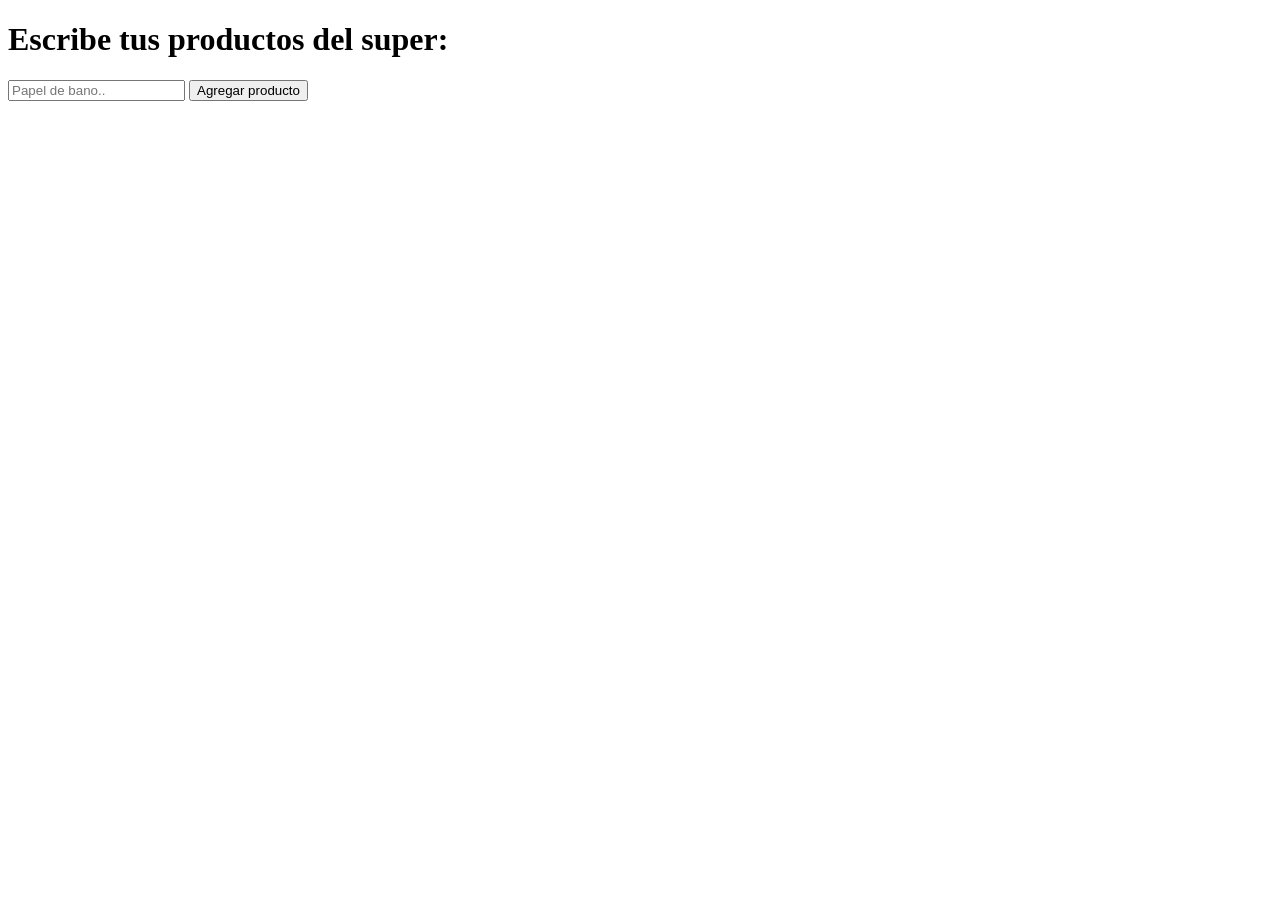
<file: index.html>
<!DOCTYPE html>
<html lang="en">
<head>
    <meta charset="UTF-8">
    <meta name="viewport" content="width=device-width, initial-scale=1.0">
    <title>Lista de Super</title>
</head>
<body>
    <h1>Escribe tus productos del super:</h1>

    <div>
        <input type="text" id="itemInput" placeholder="Papel de bano..">
        <button id="addItemButton">Agregar producto</button>
    </div>

    <main>
        <ul id="itemList"></ul>
    </main>

    <script src="main.js"></script>
</body>
</html>
</file>
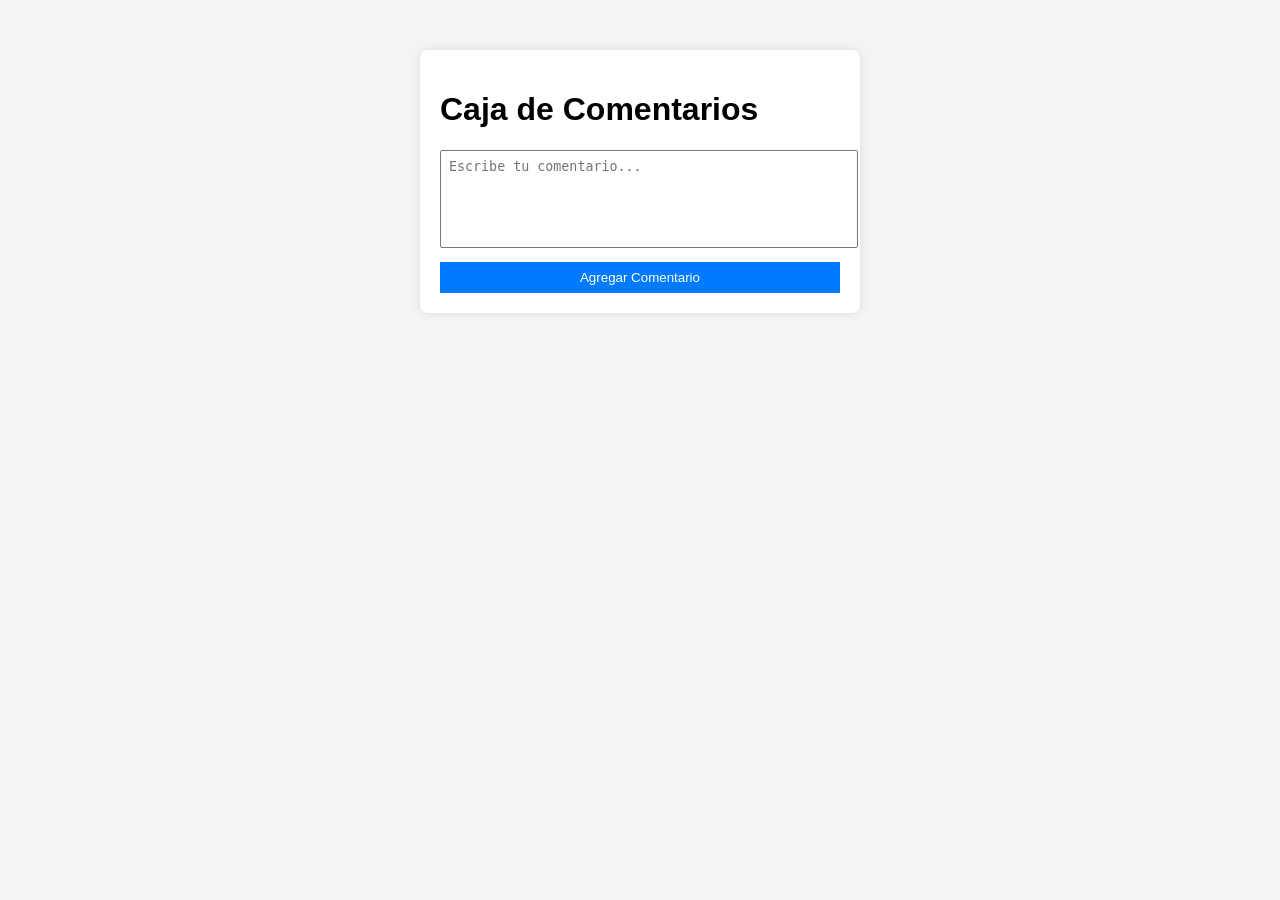
<file: dom_caja_comentario/index.html>
<!DOCTYPE html>
<html lang="es">
<head>
    <meta charset="UTF-8">
    <title>Caja de Comentarios</title>
    <link rel="stylesheet" href="styles.css">
</head>
<body>

    <div class="contenedor">
        <h1>Caja de Comentarios</h1>

        <form id="formComentario">
            <textarea id="comentarioInput" placeholder="Escribe tu comentario..." required></textarea>
            <button type="submit">Agregar Comentario</button>
        </form>

        <div id="listaComentarios"></div>
    </div>

    <script src="script.js"></script>
</body>
</html>
</file>
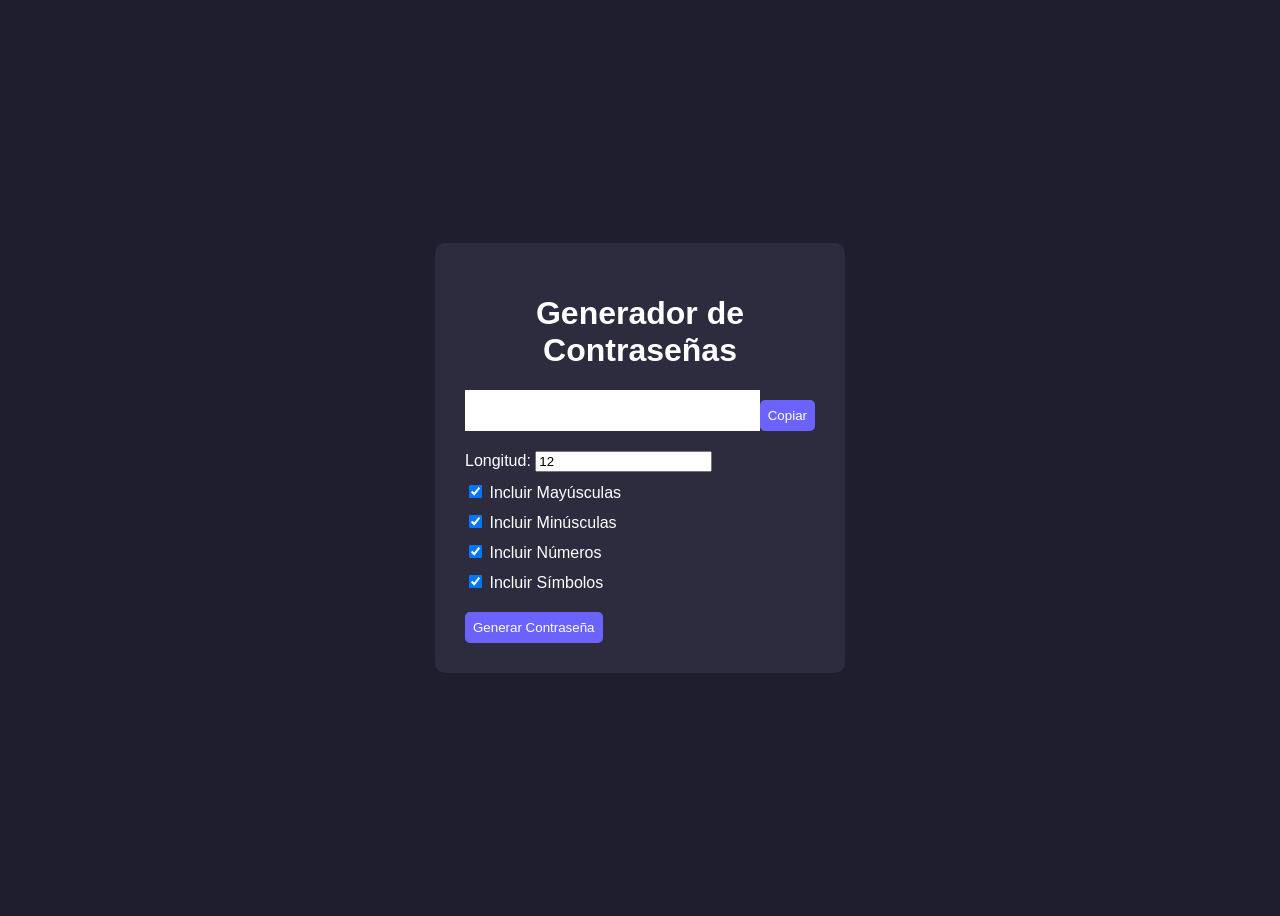
<file: generador_password/index.html>
<!DOCTYPE html>
<html lang="es">
<head>
    <meta charset="UTF-8">
    <title>Generador de Passwords</title>
    <link rel="stylesheet" href="styles.css">
</head>
<body>

    <div class="container">
        <h1>Generador de Contraseñas</h1>

        <div class="resultado">
            <input type="text" id="password" readonly>
            <button id="copiar">Copiar</button>
        </div>

        <div class="configuracion">
            <label>
                Longitud:
                <input type="number" id="longitud" min="8" value="12">
            </label>

            <label>
                <input type="checkbox" id="mayusculas" checked>
                Incluir Mayúsculas
            </label>

            <label>
                <input type="checkbox" id="minusculas" checked>
                Incluir Minúsculas
            </label>

            <label>
                <input type="checkbox" id="numeros" checked>
                Incluir Números
            </label>

            <label>
                <input type="checkbox" id="simbolos" checked>
                Incluir Símbolos
            </label>
        </div>

        <button id="generar">Generar Contraseña</button>

    </div>

    <script src="script.js"></script>
</body>
</html>
</file>
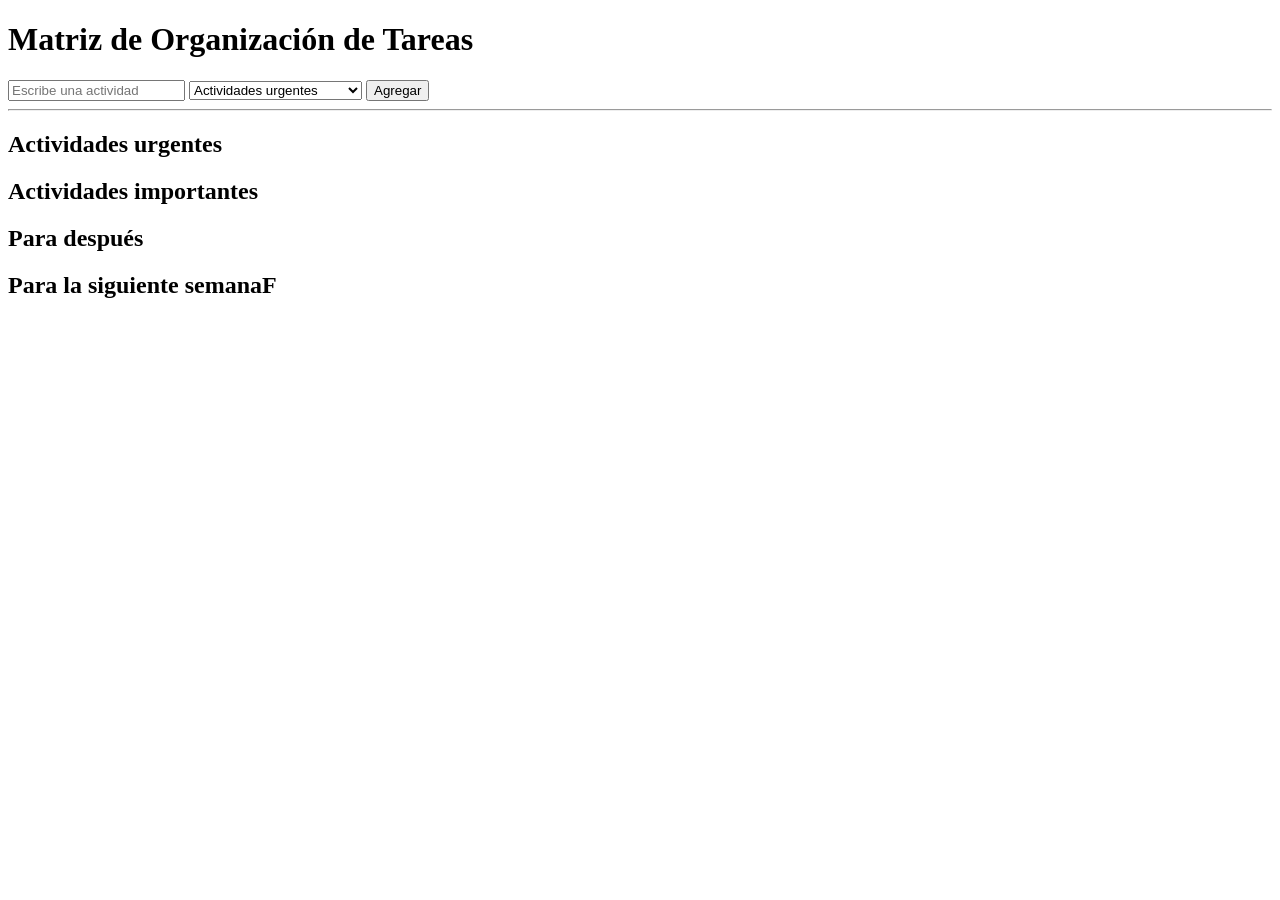
<file: class.html>
<!DOCTYPE html>
<html lang="es">
<head>
    <meta charset="UTF-8">
    <title>Matriz de Organización</title>
</head>
<body>

<h1>Matriz de Organización de Tareas</h1>

<input type="text" id="actividad" placeholder="Escribe una actividad">

<select id="categoria">
    <option value="urgente">Actividades urgentes</option>
    <option value="importante"> Actividades importantes</option>
    <option value="despues">Para después</option>
    <option value="semana"> Para la siguiente semana</option>
</select>

<button onclick="agregarTarea()">Agregar</button>

<hr>

<h2>Actividades urgentes</h2>
<ul id="urgente"></ul>

<h2> Actividades importantes</h2>
<ul id="importante"></ul>

<h2> Para después</h2>
<ul id="despues"></ul>

<h2> Para la siguiente semanaF </h2>
<ul id="semana"></ul>

<script>
function agregarTarea() {
    let texto = document.getElementById("actividad").value;
    let categoria = document.getElementById("categoria").value;

    if (texto === "") {
        alert("Escribe una actividad");
        return;
    }

    let li = document.createElement("li");
    li.textContent = texto + " ";

    let boton = document.createElement("button");
    boton.textContent = "Eliminar";
    boton.onclick = function() {
        li.remove();
    };

    li.appendChild(boton);

    document.getElementById(categoria).appendChild(li);

    document.getElementById("actividad").value = "";
}
</script>

</body>
</html>
</file>
<file: dom_caja_comentario/styles.css>
body {
    font-family: Arial, sans-serif;
    background-color: #f4f4f4;
    display: flex;
    justify-content: center;
    margin-top: 50px;
}

.contenedor {
    width: 400px;
    background: white;
    padding: 20px;
    border-radius: 8px;
    box-shadow: 0px 0px 10px rgba(0,0,0,0.1);
}

textarea {
    width: 100%;
    height: 80px;
    margin-bottom: 10px;
    padding: 8px;
    resize: none;
}

button {
    width: 100%;
    padding: 8px;
    background-color: #007BFF;
    color: white;
    border: none;
    cursor: pointer;
}

button:hover {
    background-color: #0056b3;
}

.comentario {
    background-color: #f1f1f1;
    padding: 10px;
    margin-top: 10px;
    border-radius: 5px;
    position: relative;
}

.fecha {
    font-size: 12px;
    color: gray;
    margin-top: 5px;
}

.eliminar {
    position: absolute;
    top: 5px;
    right: 8px;
    background: red;
    color: white;
    border: none;
    cursor: pointer;
    padding: 2px 6px;
    font-size: 12px;
}
</file>
<file: generador_password/styles.css>
body {
    font-family: Arial, sans-serif;
    background-color: #1e1e2f;
    display: flex;
    justify-content: center;
    align-items: center;
    height: 100vh;
    color: white;
}

.container {
    background: #2c2c3e;
    padding: 30px;
    border-radius: 10px;
    width: 350px;
}

h1 {
    text-align: center;
}

.resultado {
    display: flex;
    margin-bottom: 20px;
}

#password {
    flex: 1;
    padding: 8px;
    border: none;
}

button {
    padding: 8px;
    margin-top: 10px;
    cursor: pointer;
    border: none;
    background-color: #6c63ff;
    color: white;
    border-radius: 5px;
}

button:hover {
    background-color: #574fd6;
}

.configuracion label {
    display: block;
    margin-bottom: 10px;
}
</file>
